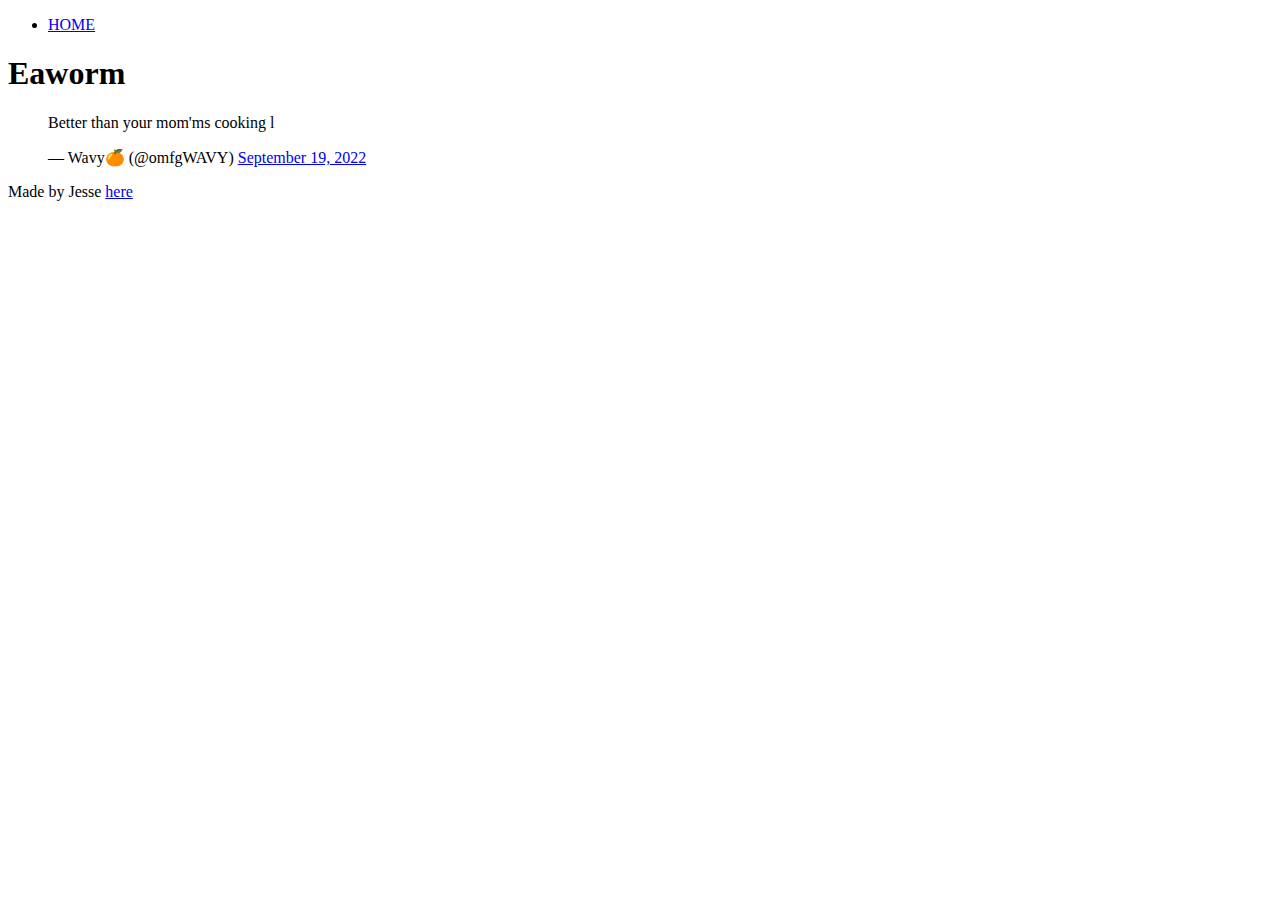
<file: css_basic/tweets.html>
<!DOCTYPE html>
<html lang="en">
<head>
    <link href="base.css" rel="stylesheet">
    <link href="styles.css" rel="stylesheet">
    <meta charset="utf-8" />
    <title> 
     RHYTHM
    </title>
</head>
<body>
    <header>
        <ul>
            <li> <a href="index.html"> HOME </a></li>
        </ul>
    </header>

    <main>
        <h1> Eaworm</h1>
        <article>
		<blockquote class="twitter-tweet">
			<p lang="en" dir="ltr">
			Better than your mom'ms cooking l
			</p>&mdash; Wavy🍊 (@omfgWAVY) 
			<a href="https://twitter.com/omfgWAVY/status/1571683183023849472?ref_src=twsrc%5Etfw">September 19, 2022</a>
		</blockquote> 
		          
        </article>

	<aside>

	</aside>

    </main>

    <footer>
        Made by Jesse <a href="https://open.spotify.com/playlist/1jLDAhHOdrVhDgRUNz38Gl" target="_blank">here</a>
    </footer>
</body>
</html>
</file>
<file: css_basic/base.css>
Css tasks
</file>
<file: css_basic/styles.css>
Css tasks
</file>
